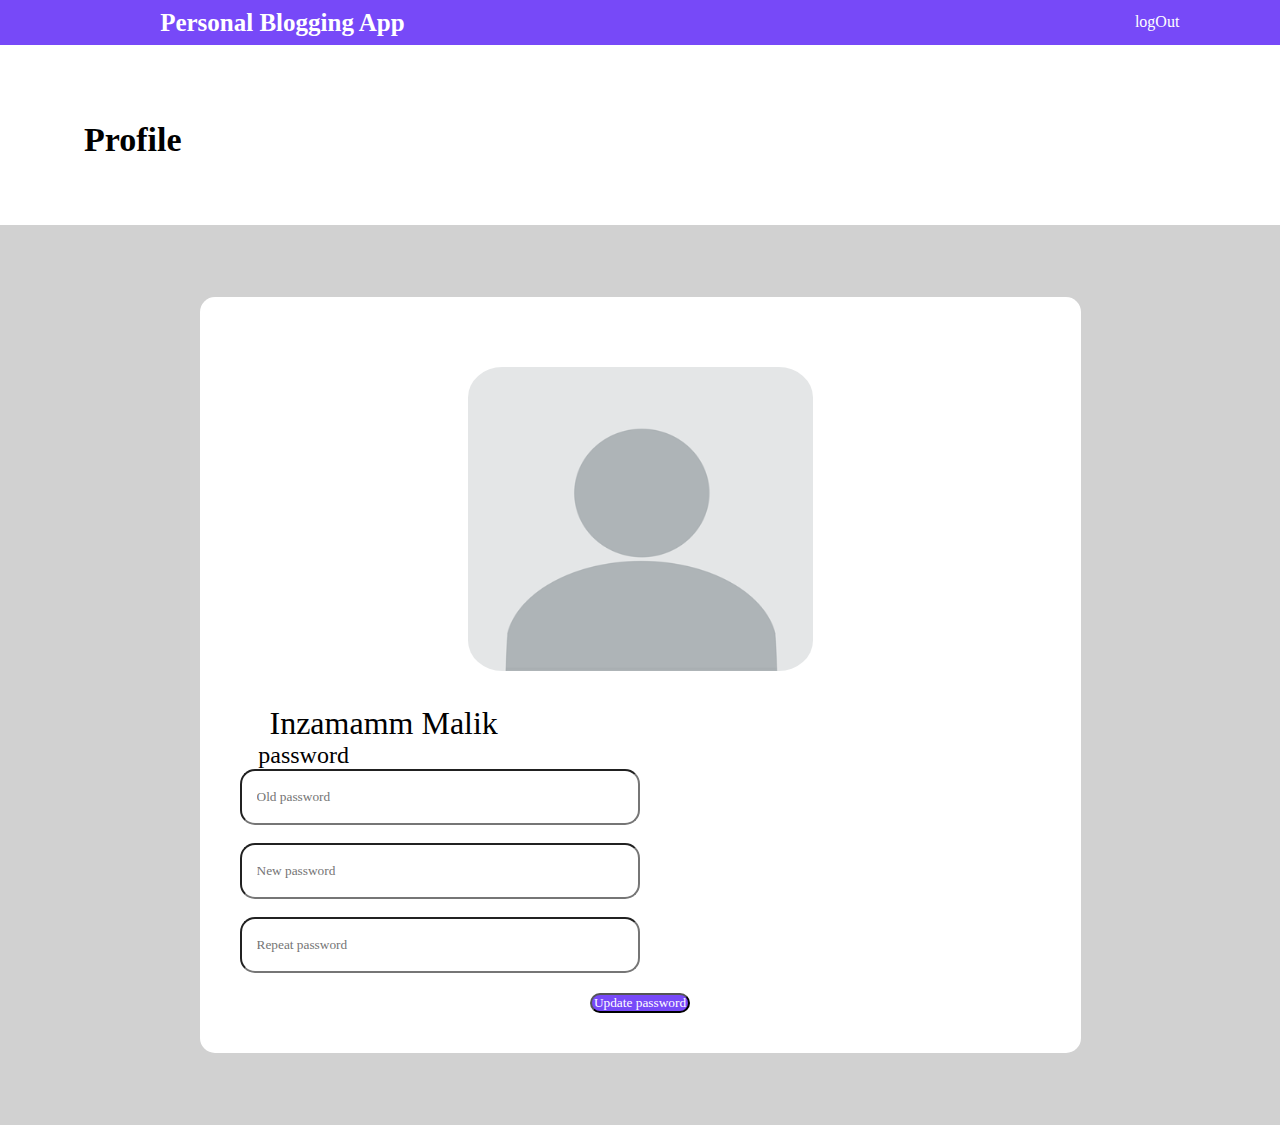
<file: profile.html>
<!doctype html>
<html lang="en">

<head>
    <meta charset="utf-8">
    <meta name="viewport" content="width=device-width, initial-scale=1">
    <title>Personal Blog app</title>


    <!-- bootstap cdn link -->

    <link href="https://cdn.jsdelivr.net/npm/bootstrap@5.3.1/dist/css/bootstrap.min.css" rel="stylesheet"
        integrity="sha384-4bw+/aepP/YC94hEpVNVgiZdgIC5+VKNBQNGCHeKRQN+PtmoHDEXuppvnDJzQIu9" crossorigin="anonymous">
    <!-- css -->
    <link rel="stylesheet" href="style.css">
    <link rel="stylesheet" href="signup.css">

</head>

<body>
    <div class="header">
        <h1 class="main-heading">Personal Blogging App</h1>
        <a class="sign-in" href="login.html">logOut</a>
    </div>

    <nav>
        <h1>Profile</h1>
    </nav>

   
       
    <div class="hero">
        <div class="card">
            <img src="images/profile.png" alt="">
            <h1>Inzamamm Malik</h1>
            <h2>password</h2>
            <div class="input-field-profile">
                <!-- <i class="fa-solid fa-envelope"></i> -->
                <input type="email" id="oldPassword" placeholder="Old password">
                <br />
                <br />
                <input type="email" id="email" placeholder="New password">
                <br />
                <br />
                <input type="email" id="email" placeholder="Repeat password">                
            </div>
            <button type="button" class="btn-profile">Update password</button>
        </div>
    </div>


    <!-- bootstap -->

    <script src="https://cdn.jsdelivr.net/npm/bootstrap@5.3.1/dist/js/bootstrap.bundle.min.js"
        integrity="sha384-HwwvtgBNo3bZJJLYd8oVXjrBZt8cqVSpeBNS5n7C8IVInixGAoxmnlMuBnhbgrkm"
        crossorigin="anonymous"></script>

</body>

</html>
</file>
<file: style.css>
*{
    padding: 0;
    margin: 0;
    font-family: 'popins','sans-serif';
    box-sizing: border-box;
}
body{
    background: gainsboro;
}
.header{
    width: 100%;
    height: 5vh;
    background-color: #7749F8;
    display: flex;
    flex-direction: row;
    align-items: center;
    justify-content: space-around;


}
.main-heading{
    margin-left: 150px;
    /* margin-top: 30px; */
    font-size: 25px;
    margin-left:95px;
    color: white;
}
.sign-in{
    width: 80px;
    height: 20px;
     margin-left: 600px;
   /* margin-top: -20px; */
   color: #fff;

}
a{
    text-decoration: none;
    color: #fff;
}



nav{
    height: 20vh;
    display: flex;
    align-items: center;
    justify-content: space-between;
    background: white;
    padding: 5px 5%;
    position: sticky;
    top: 0;
    z-index: 100;

}

nav h1{
    font-size: 34px;
    font-weight: bold;
    margin-top: 20px;
    margin-bottom: 10px;
    margin-left: 20px;
}
.crud-container{
    background: white;
    width: 1050px;
    padding: 50px;
    position: relative;
    transform: translate(16%,0);
    margin-top: 20px;
    
    
}

.btn {
    margin-top: 20px;
    background-image: linear-gradient(0deg, #7749F8, #7749F8),
                      linear-gradient(0deg, #FFFFFF, #FFFFFF);
    /* background-origin: border-box; */
    /* background-clip: content-box, border-box; */
    color: white;
}
.btn-profile{
    border-radius: 10px;
    width: 100px;
    margin-top: 20px;
    background-image: linear-gradient(0deg, #7749F8, #7749F8),
                      linear-gradient(0deg, #FFFFFF, #FFFFFF);
    /* background-origin: border-box; */
    /* background-clip: content-box, border-box; */
    color: white;
}
.hero{
    width: 100%;
    height: 100vh;
    background: #d1d1d1;
    display: flex;
    align-items: center;
    justify-content: center;
}
.card{
    width: 881px;
    /* height: 500px; */
    background: #fff;
    padding: 40px;
    border-radius: 15px;
    text-align: center;
    color: #333;
}
.card h1{
    font-weight: 500;
    color: #000;
    transform: translate(-32%);
}
.card h2{
    font-weight: 500;
    color: #000;
    transform: translate(-42%);
}

.card img{
    width: 345px;
    height: 304px;
    border-radius: 10%;
    margin-top: 30px;
    margin-bottom: 30px;
}





/* css of posting our post */

.myBlog{
    width: 12%;
    height: 7vh;
    background-color: transparent;
    font-size: 30px;
    margin-left: 160px;
    font-family: Arial, Helvetica, sans-serif;
    font-weight: 600;
    margin-top: 50px;
}
.post{
    width: 68%;
    min-height: 55vh;
    background-color: #ffffff;
    margin-left: 160px;
    margin-top: 15px;
    border-radius: 13px;
    z-index: 1;
   border: 1px solid #cccccc;
}
.picture{
    height: 90px;
    width: 95px;
    background-color: #3d4247;
    margin-left: 30px;
    margin-top: 30px;
    border-radius: 15px;
}
.heading{
    min-height: 60px;
    width: 55%;
    background-color: #ffffff;
    margin-left:160px;
    margin-top:-90px;
    font-size:26px;
    font-family: Arial, Helvetica, sans-serif;
    font-weight: 600;
    color: #212529;

}
.information{
    height: 30px;
    width: 50%;
    background-color: #ffffff;
    margin-left:160px;
   color: #6b6b6b;
    font-family: Arial, Helvetica, sans-serif;
    margin-top: 4px;
    font-weight: 600;
}
.post-description{
    width: 95%;
    min-height: 30vh;
    background-color: #ffffff;
    margin-top: 15px;
    margin-left:30px;
    font-family: Arial, Helvetica, sans-serif;
    font-size: 17px;
    line-height: 22px;
    word-spacing: 2px;
    color: #626263;

}
.deleteButton{
    font-size: 17px;
    margin-top: 20px;
    margin-left: 30px;
    border: none;
    background-color: white;
    color: #7749F8;
}
.EditButton{
    font-size: 17px;
    margin-top: 20px;
    margin-left: 30px;
    border: none;   
    background-color: white;
    color: #7749F8;
}
</file>
<file: signup.css>
.container{
    width: 100%;
    height: 100vh;
    background:  gainsboro;;
    background-position: center;
    background-size: cover;
    position: relative;
}
.form-box{
    width: 90%;
    max-width: 450px;
    position: absolute;
    top: 50%;
    left: 50%;
    transform: translate(-50%,-50%);
    background: #fff;
    padding: 50px 60px 70px;
    text-align: center;
}


.form-box h1::after{
    content: '';
    width: 30px;
    height: 4px;
    border-radius: 3px;
    background:#3c00a0;
    position: absolute;
    bottom: -10px;
    left: 50%;
    transform: translate(-50%);
}
.input-field{
    background: #eaeaea;
    margin: 15px 0;
    border-radius: 15px;
    display: flex;
    align-items: center;
}
.input-field-profile{
    width: 400px;
}
input{
    width: 100%;
    background: white;
    border-radius: 15px;
    outline: 0;
    padding: 18px 15px;
}
.input-field i{
    margin-left: 15px;
    color: #fff;
}
.btn-field{
    width: 100%;
    display: flex;
    justify-content: center;
    margin-top: 20px;
}
.btn-field button{
    flex-basis: 48%;
    background: linear-gradient(0deg, #7749F8, #7749F8),
    linear-gradient(0deg, #FFFFFF, #FFFFFF);
    ;
    color: #fff;
    height: 40px;
    border-radius: 20px;
    border: 0;
    outline: 0;
    cursor: pointer;
    transition: background in 1s;

}
</file>
